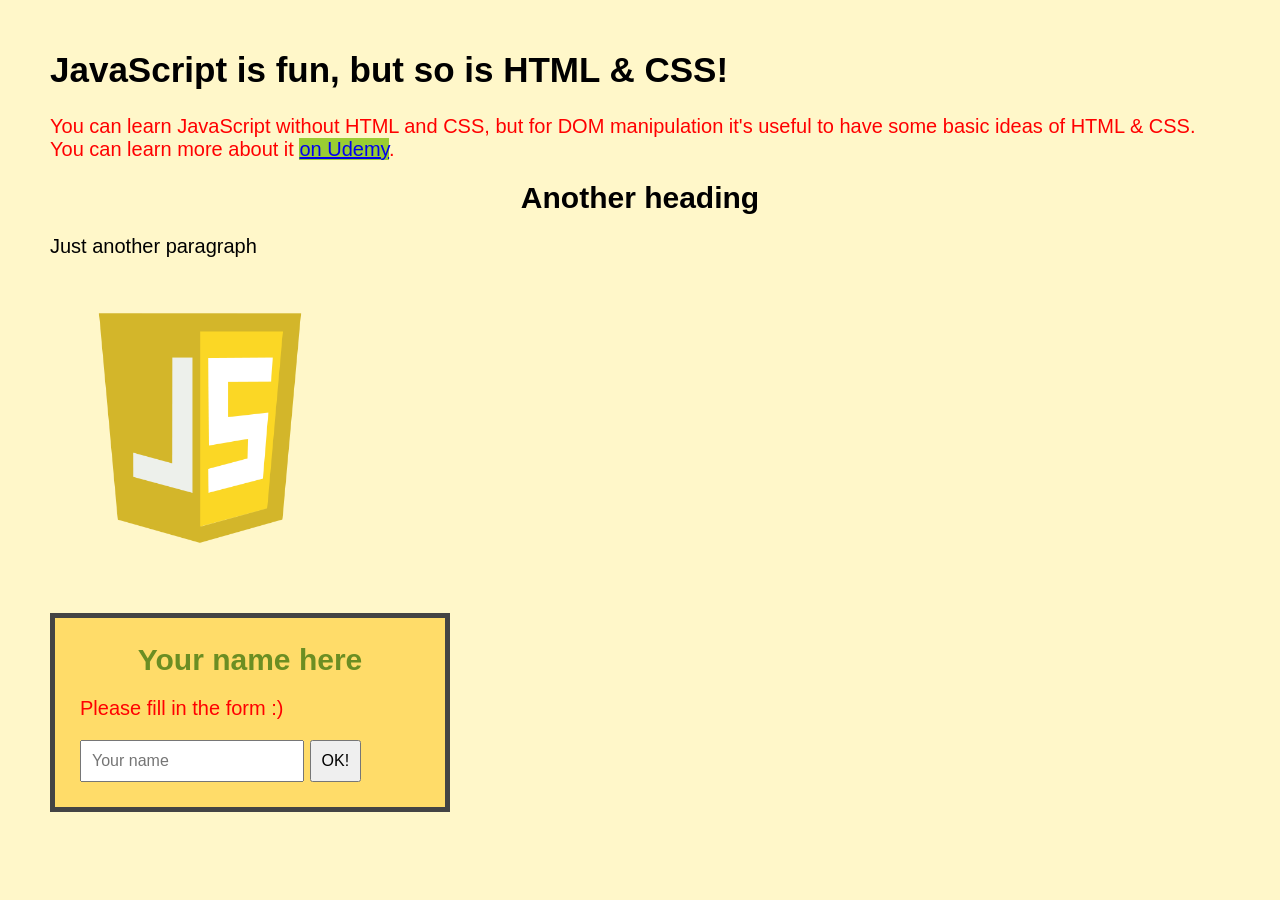
<file: 1-Basic HTML Page/index.html>
<!doctype html>
<html lang="en">
  <head>
    <meta charset="UTF-8" />
    <meta name="viewport" content="width=device-width, initial-scale=1.0" />
    <title>Learning HTML & CSS</title>
    <link rel="stylesheet" href="styles.css" />
  </head>
  <body>
    <h1>JavaScript is fun, but so is HTML & CSS!</h1>
    <p class="first">
      You can learn JavaScript without HTML and CSS, but for DOM manipulation
      it's useful to have some basic ideas of HTML & CSS. You can learn more
      about it
      <a href="https://www.udemy.com/user/jonasschmedtmann/">on Udemy</a>.
    </p>
    <h2>Another heading</h2>
    <p class="second">Just another paragraph</p>
    <img src="js logo.png" alt="JS Logo" />
    <form id="your-form">
      <h2>Your name here</h2>
      <p class="third">Please fill in the form :)</p>
      <input type="text" placeholder="Your name" />
      <button>OK!</button>
    </form>
  </body>
</html>
</file>
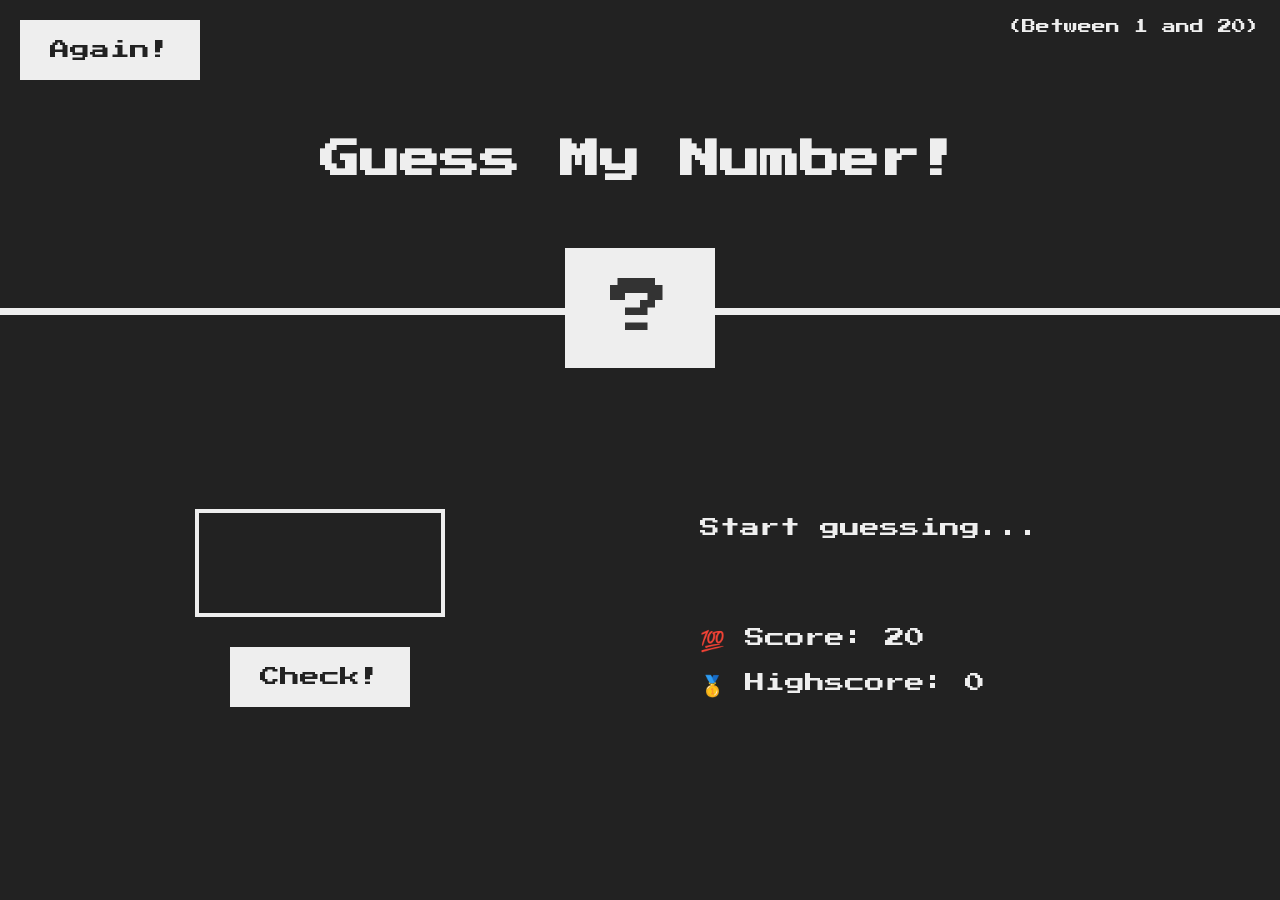
<file: 2-Guess-My-Number/index.html>
<!DOCTYPE html>
<html lang="en">
  <head>
    <meta charset="UTF-8" />
    <meta name="viewport" content="width=device-width, initial-scale=1.0" />
    <meta http-equiv="X-UA-Compatible" content="ie=edge" />
    <link rel="stylesheet" href="style.css" />
    <title>Guess My Number!</title>
  </head>
  <body>
    <header>
      <h1>Guess My Number!</h1>
      <p class="between">(Between 1 and 20)</p>
      <button class="btn again">Again!</button>
      <div class="number">?</div>
    </header>
    <main>
      <section class="left">
        <input type="number" class="guess" />
        <button class="btn check">Check!</button>
      </section>
      <section class="right">
        <p class="message">Start guessing...</p>
        <p class="label-score">💯 Score: <span class="score">20</span></p>
        <p class="label-highscore">
          🥇 Highscore: <span class="highscore">0</span>
        </p>
      </section>
    </main>
    <script src="script.js"></script>
  </body>
</html>
</file>
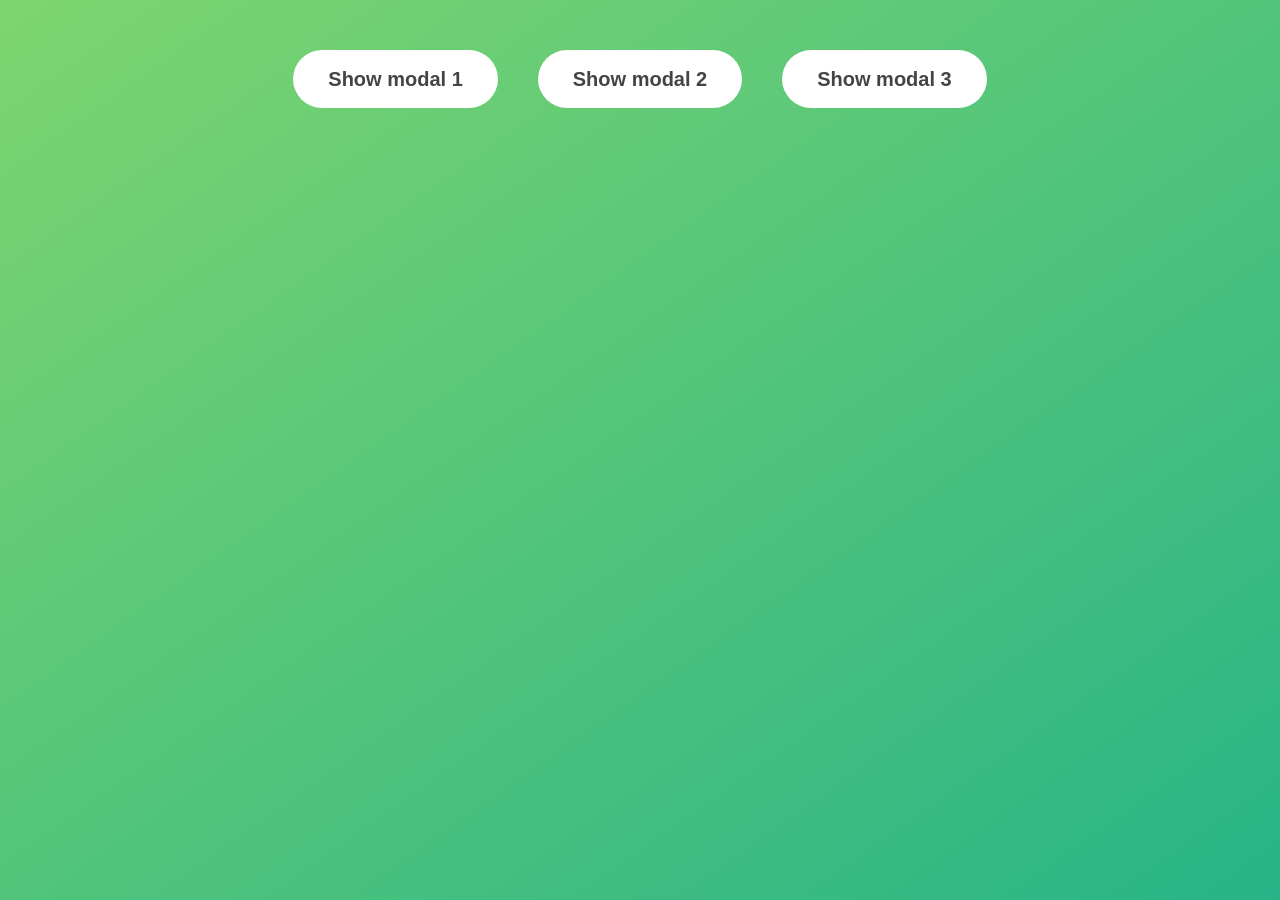
<file: 3-Modal/index.html>
<!doctype html>
<html lang="en">
  <head>
    <meta charset="UTF-8" />
    <meta name="viewport" content="width=device-width, initial-scale=1.0" />
    <meta http-equiv="X-UA-Compatible" content="ie=edge" />
    <link rel="stylesheet" href="style.css" />
    <title>Modal window</title>
  </head>
  <body>
    <button class="show-modal">Show modal 1</button>
    <button class="show-modal">Show modal 2</button>
    <button class="show-modal">Show modal 3</button>

    <div class="modal hidden">
      <button class="close-modal">&times;</button>
      <h1>I'm a modal window 😍</h1>
      <p>
        Lorem ipsum dolor sit amet, consectetur adipisicing elit, sed do eiusmod
        tempor incididunt ut labore et dolore magna aliqua. Ut enim ad minim
        veniam, quis nostrud exercitation ullamco laboris nisi ut aliquip ex ea
        commodo consequat. Duis aute irure dolor in reprehenderit in voluptate
        velit esse cillum dolore eu fugiat nulla pariatur. Excepteur sint
        occaecat cupidatat non proident, sunt in culpa qui officia deserunt
        mollit anim id est laborum.
      </p>
    </div>
    <div class="overlay hidden"></div>

    <script src="script.js"></script>
  </body>
</html>
</file>
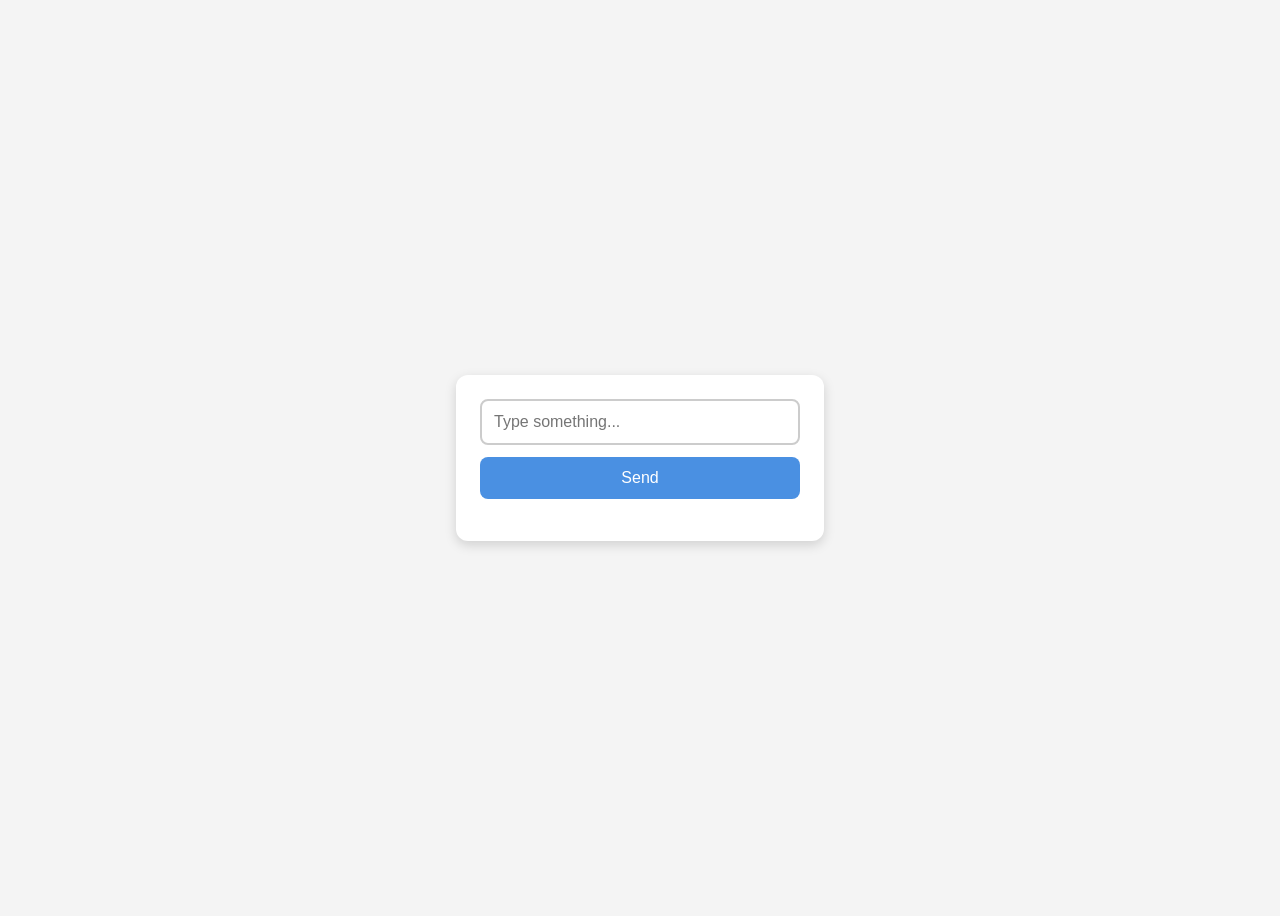
<file: 4-Mini-Messag-App/index.html>
<!doctype html>
<html lang="en">
  <head>
    <meta charset="UTF-8" />
    <meta name="viewport" content="width=device-width, initial-scale=1.0" />
    <title>Mini Messaging App</title>
    <link rel="stylesheet" href="styles.css" />
  </head>
  <body>
    <div class="container">
      <input type="text" class="input" placeholder="Type something..." />

      <button class="btn">Send</button>

      <p class="output"></p>
    </div>
    <script src="script.js"></script>
  </body>
</html>
</file>
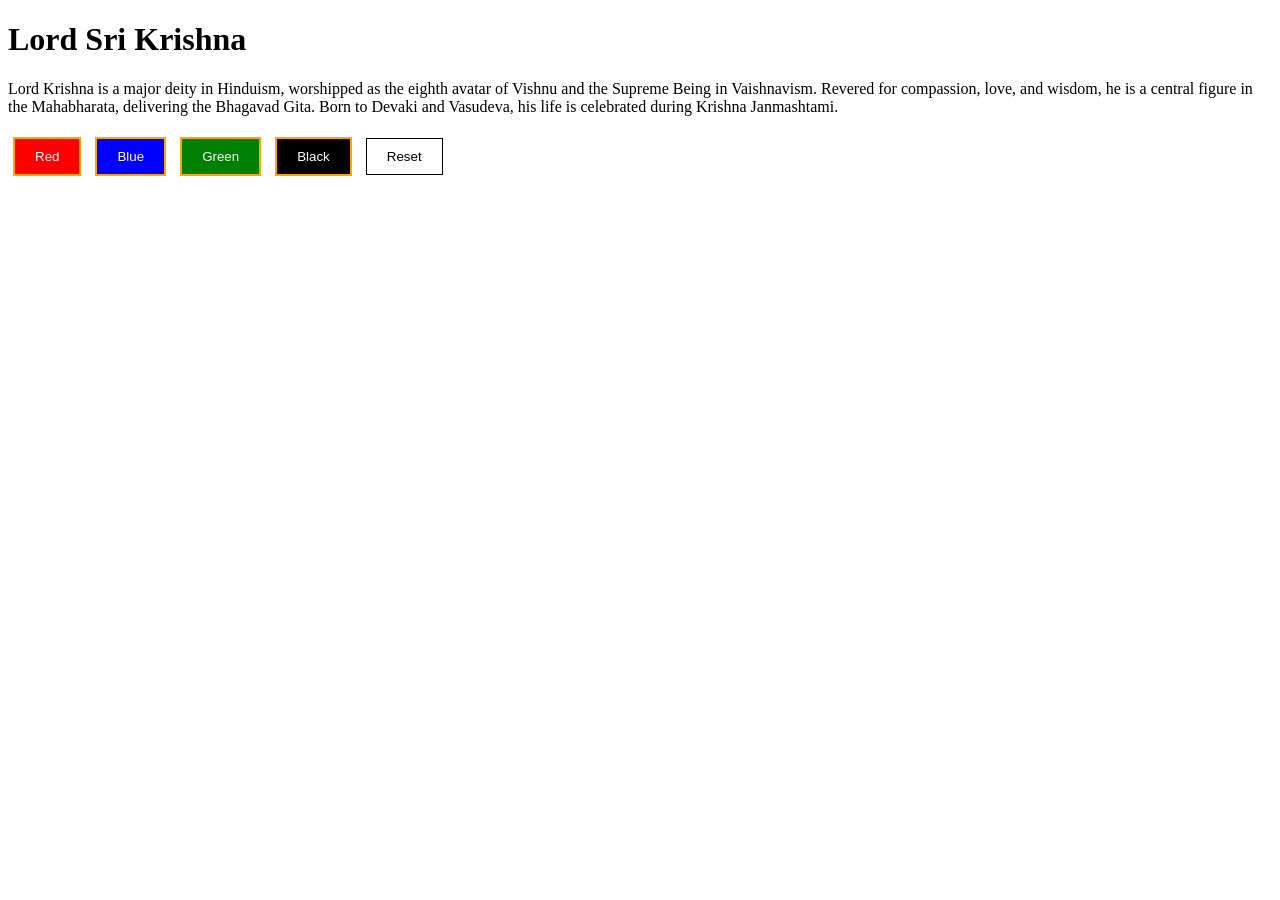
<file: 5 - Background Color Changer/index.html>
<!doctype html>
<html lang="en">
  <head>
    <meta charset="UTF-8" />
    <meta name="viewport" content="width=device-width, initial-scale=1.0" />
    <title>Background Color Changer</title>
    <link rel="stylesheet" href="styles.css" />
  </head>
  <body>
    <div class="container">
      <h1 class="heading">Lord Sri Krishna</h1>
      <p class="description">
        Lord Krishna is a major deity in Hinduism, worshipped as the eighth
        avatar of Vishnu and the Supreme Being in Vaishnavism. Revered for
        compassion, love, and wisdom, he is a central figure in the Mahabharata,
        delivering the Bhagavad Gita. Born to Devaki and Vasudeva, his life is
        celebrated during Krishna Janmashtami.
      </p>
      <button class="btn red">Red</button>
      <button class="btn blue">Blue</button>
      <button class="btn green">Green</button>
      <button class="btn black">Black</button>
      <button class="reset">Reset</button>
    </div>
    <script src="script.js"></script>
  </body>
</html>
</file>
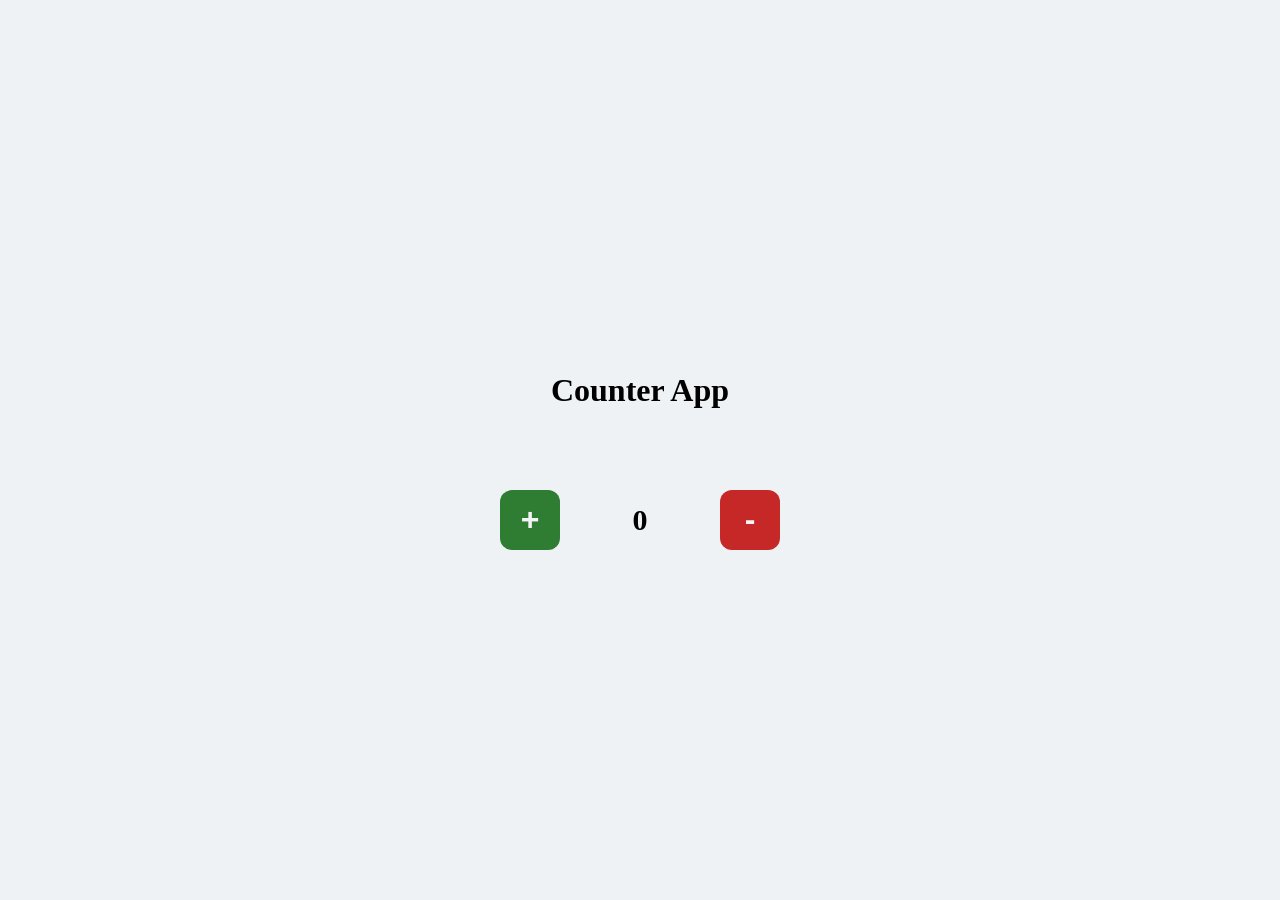
<file: 6 - Counter App/index.html>
<!doctype html>
<html lang="en">
  <head>
    <meta charset="UTF-8" />
    <meta name="viewport" content="width=device-width, initial-scale=1.0" />
    <title>Counter App</title>
    <link rel="stylesheet" href="styles.css" />
  </head>
  <body>
    <div class="wrapper">
      <h1>Counter App</h1>
      <div class="container">
        <button class="btn plus">+</button>
        <p class="value">0</p>
        <button class="btn minus">-</button>
      </div>
    </div>
    <script src="script.js"></script>
  </body>
</html>
</file>
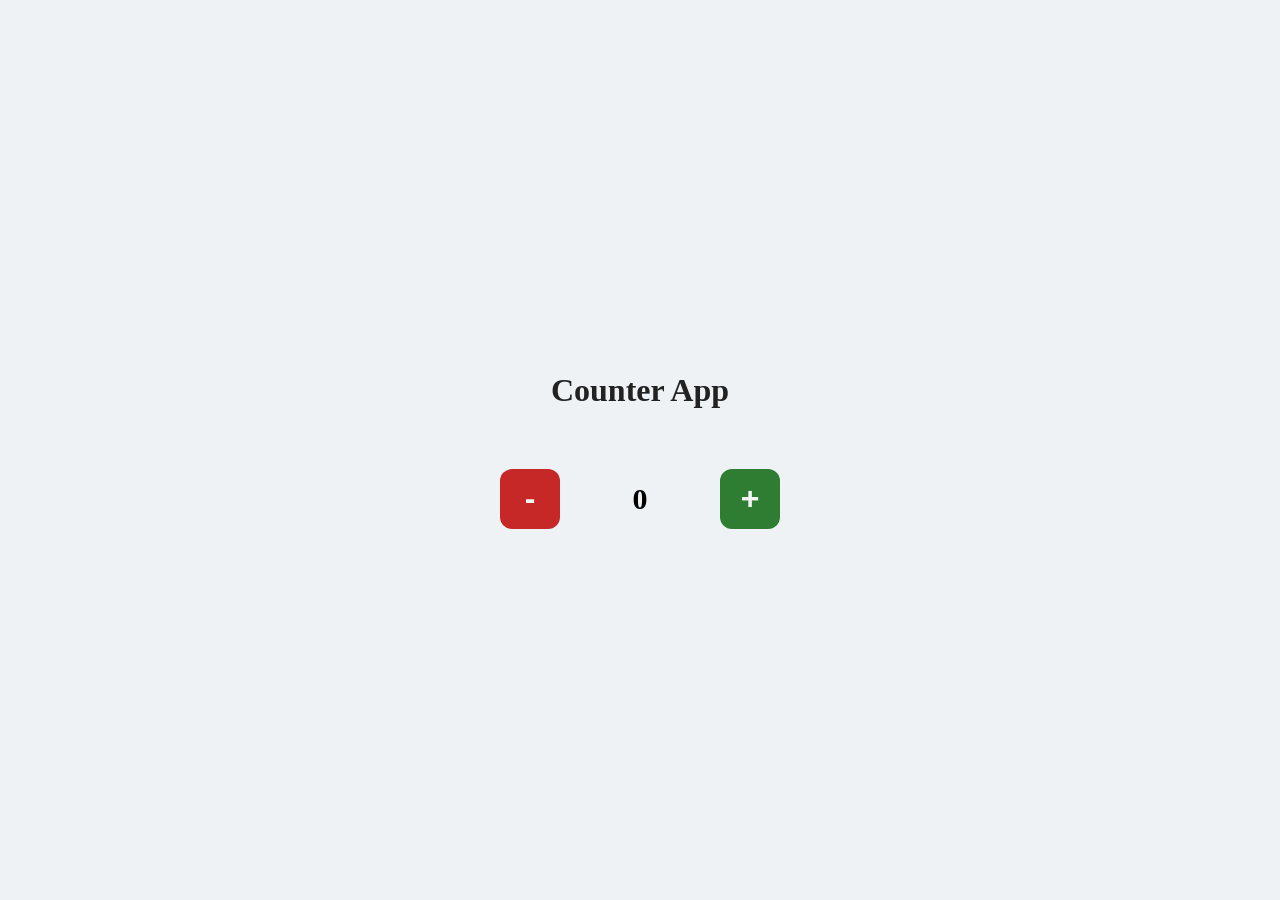
<file: 6-Counter-App/index.html>
<!doctype html>
<html lang="en">
  <head>
    <meta charset="UTF-8" />
    <meta
      name="viewport"
      content="width=device-width, initial-scale=1.0, maximum-scale = 1, user-scalable = no"
    />
    <title>Counter App</title>
    <link rel="stylesheet" href="styles.css" />
  </head>
  <body>
    <div class="wrapper">
      <h1>Counter App</h1>
      <div class="container">
        <button class="btn minus">-</button>
        <p class="value">0</p>
        <button class="btn plus">+</button>
      </div>
    </div>
    <script src="script.js"></script>
  </body>
</html>
</file>
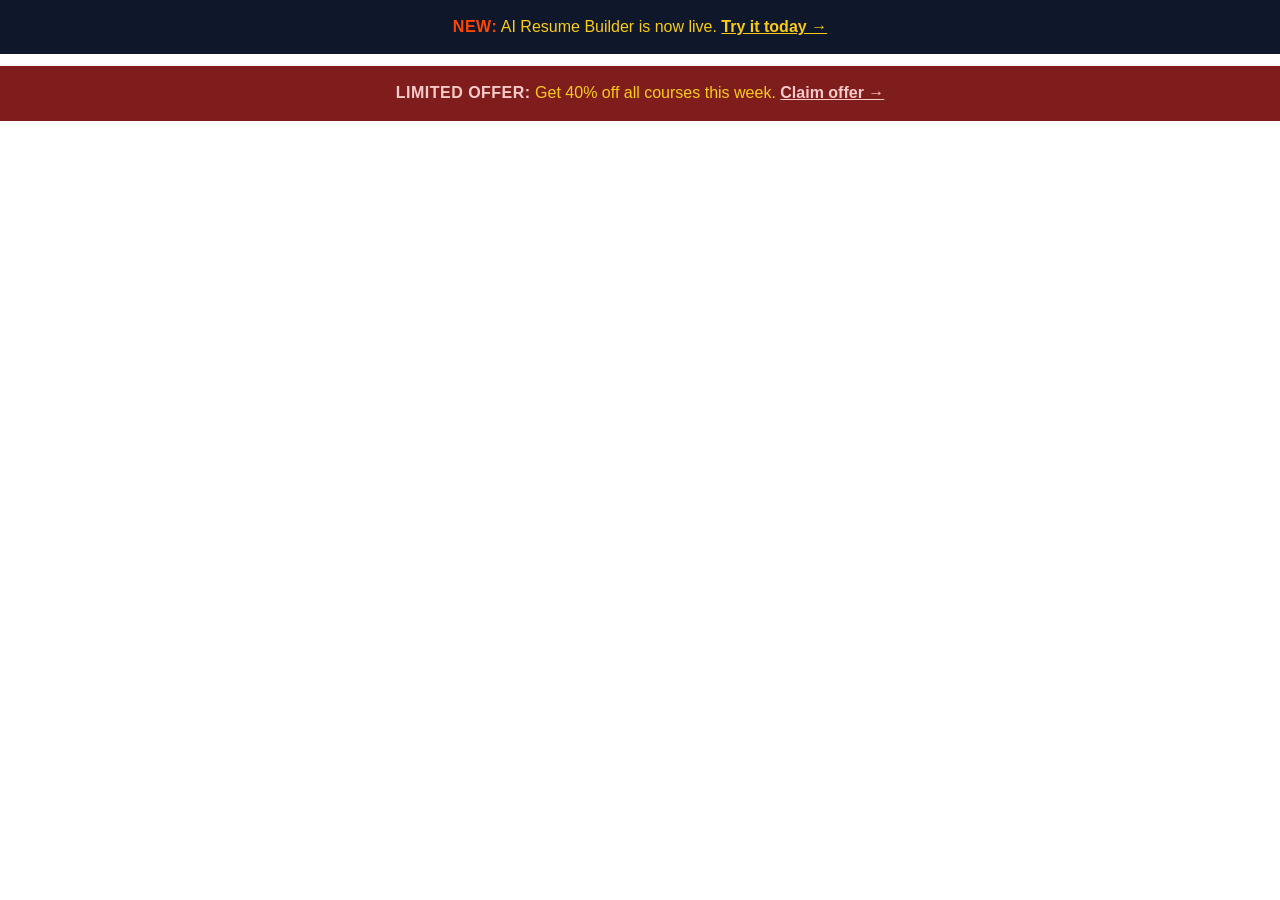
<file: 7-Components/1-Banners/index.html>
<!doctype html>
<html lang="en">
  <head>
    <meta charset="UTF-8" />
    <meta name="viewport" content="width=device-width, initial-scale=1.0" />
    <title>Component Practice</title>
    <link rel="stylesheet" href="styles.css" />
  </head>
  <body>
    <div class="banner">
      <p class="banner-text">
        <strong>New:</strong> AI Resume Builder is now live.
        <a href="#" class="banner-link" aria-label="Try AI Resume Builder today"
          >Try it today &rarr;</a
        >
      </p>
    </div>
    <div class="banner banner-offer">
      <p class="banner-text">
        <strong>Limited offer:</strong> Get 40% off all courses this week.
        <a href="#" class="banner-link">Claim offer &rarr;</a>
      </p>
    </div>
  </body>
</html>
</file>
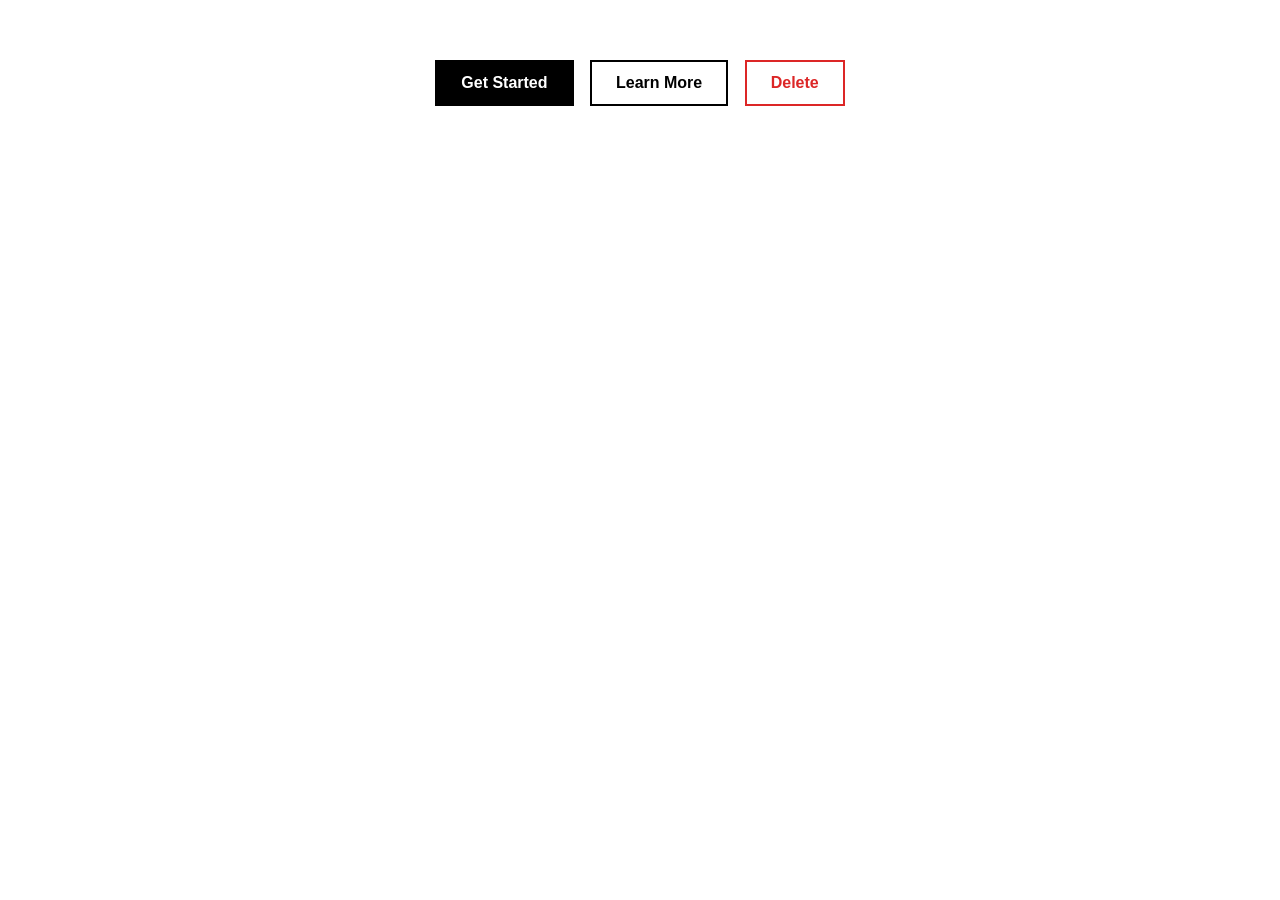
<file: 7-Components/2-Button_Sets/index.html>
<!doctype html>
<html lang="en">
  <head>
    <meta charset="UTF-8" />
    <meta name="viewport" content="width=device-width, initial-scale=1.0" />
    <title>Button Sets</title>
    <link rel="stylesheet" href="styles.css" />
  </head>
  <body>
    <div class="button-set">
      <a href="#" class="btn btn-primary">Get Started</a>
      <a href="#" class="btn btn-secondary">Learn More</a>
      <a href="#" class="btn btn-danger">Delete</a>
    </div>
  </body>
</html>
</file>
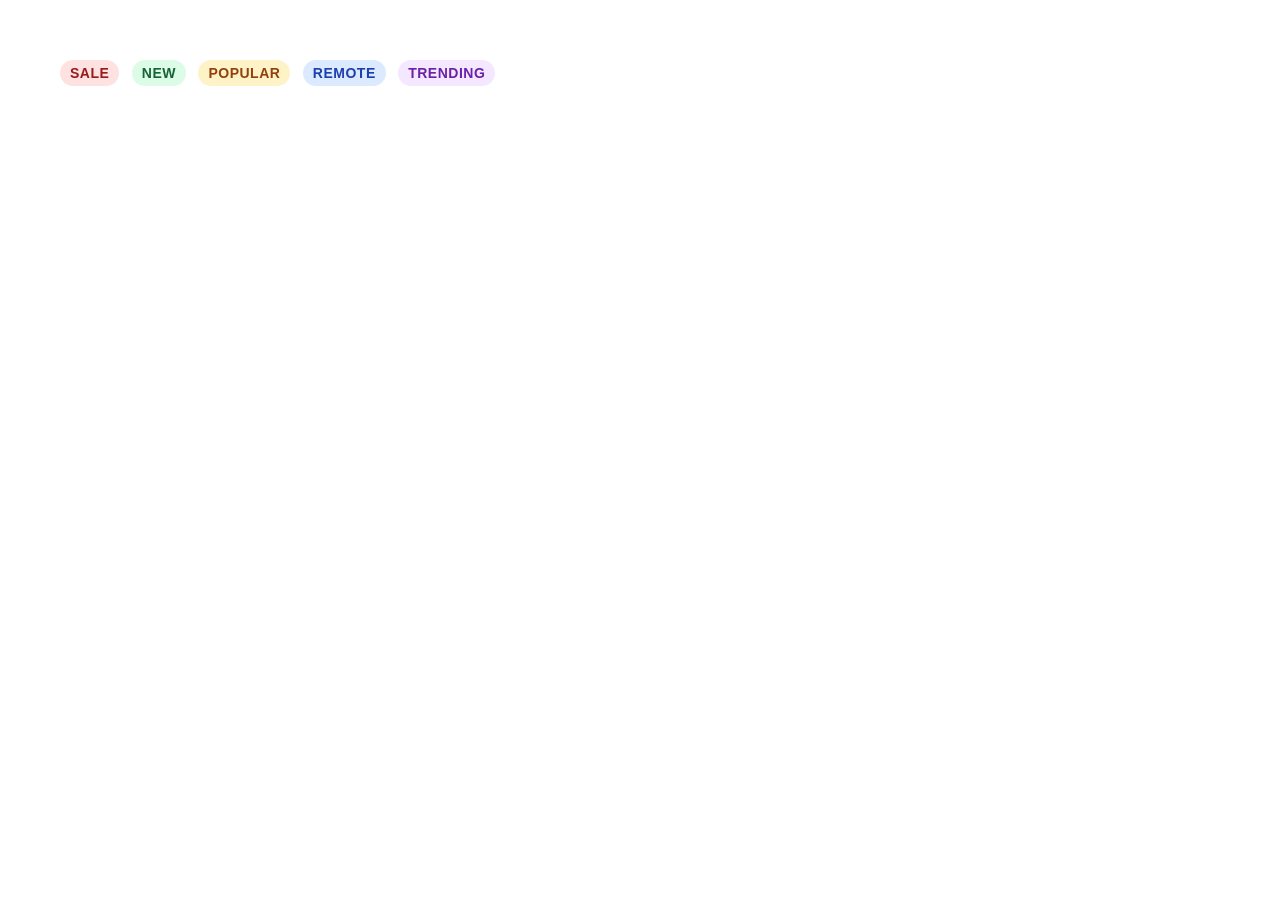
<file: 7-Components/3-Badges_Labels/index.html>
<!doctype html>
<html lang="en">
  <head>
    <meta charset="UTF-8" />
    <meta name="viewport" content="width=device-width, initial-scale=1.0" />
    <title>Badges/Labels</title>
    <link rel="stylesheet" href="styles.css" />
  </head>
  <body>
    <div class="badges">
      <span class="badge badge-sale">Sale</span>
      <span class="badge badge-new">New</span>
      <span class="badge badge-popular">Popular</span>
      <span class="badge badge-remote">Remote</span>
      <span class="badge badge-trending">Trending</span>
    </div>
  </body>
</html>
</file>
<file: 1-Basic HTML Page/styles.css>
* {
  margin: 0;
  padding: 0;
  box-sizing: border-box;
}

body {
  font-family: "Arial", sans-serif;
  background-color: rgb(255, 247, 201);
  font-size: 20px;
  padding: 50px;
}

.first,
.third {
  color: red;
}

h1 {
  margin-bottom: 25px;
  font-size: 35px;
}

p {
  margin-bottom: 20px;
}

a {
  background-color: yellowgreen;
  text-decoration: underline;
}

h2 {
  text-align: center;
  margin-bottom: 20px;
}

img {
  width: 300px;
}

#your-form {
  border: 5px solid #444;
  width: 400px;
  background-color: rgb(255, 220, 105);
  padding: 25px;
  margin-top: 30px;
}

#your-form h2 {
  color: olivedrab;
}

input,
button {
  padding: 10px;
  font-size: 16px;
}
</file>
<file: 2-Guess-My-Number/style.css>
@import url('https://fonts.googleapis.com/css?family=Press+Start+2P&display=swap');

* {
  margin: 0;
  padding: 0;
  box-sizing: inherit;
}

html {
  font-size: 62.5%;
  box-sizing: border-box;
}

body {
  font-family: 'Press Start 2P', sans-serif;
  color: #eee;
  background-color: #222;
  /* background-color: #60b347; */
}

/* LAYOUT */
header {
  position: relative;
  height: 35vh;
  border-bottom: 7px solid #eee;
}

main {
  height: 65vh;
  color: #eee;
  display: flex;
  align-items: center;
  justify-content: space-around;
}

.left {
  width: 52rem;
  display: flex;
  flex-direction: column;
  align-items: center;
}

.right {
  width: 52rem;
  font-size: 2rem;
}

/* ELEMENTS STYLE */
h1 {
  font-size: 4rem;
  text-align: center;
  position: absolute;
  width: 100%;
  top: 52%;
  left: 50%;
  transform: translate(-50%, -50%);
}

.number {
  background: #eee;
  color: #333;
  font-size: 6rem;
  width: 15rem;
  padding: 3rem 0rem;
  text-align: center;
  position: absolute;
  bottom: 0;
  left: 50%;
  transform: translate(-50%, 50%);
}

.between {
  font-size: 1.4rem;
  position: absolute;
  top: 2rem;
  right: 2rem;
}

.again {
  position: absolute;
  top: 2rem;
  left: 2rem;
}

.guess {
  background: none;
  border: 4px solid #eee;
  font-family: inherit;
  color: inherit;
  font-size: 5rem;
  padding: 2.5rem;
  width: 25rem;
  text-align: center;
  display: block;
  margin-bottom: 3rem;
}

.btn {
  border: none;
  background-color: #eee;
  color: #222;
  font-size: 2rem;
  font-family: inherit;
  padding: 2rem 3rem;
  cursor: pointer;
}

.btn:hover {
  background-color: #ccc;
}

.message {
  margin-bottom: 8rem;
  height: 3rem;
}

.label-score {
  margin-bottom: 2rem;
}
</file>
<file: 3-Modal/style.css>
* {
  margin: 0;
  padding: 0;
  box-sizing: inherit;
}

html {
  font-size: 62.5%;
  box-sizing: border-box;
}

body {
  font-family: sans-serif;
  color: #333;
  line-height: 1.5;
  height: 100vh;
  position: relative;
  display: flex;
  align-items: flex-start;
  justify-content: center;
  background: linear-gradient(to top left, #28b487, #7dd56f);
}

.show-modal {
  font-size: 2rem;
  font-weight: 600;
  padding: 1.75rem 3.5rem;
  margin: 5rem 2rem;
  border: none;
  background-color: #fff;
  color: #444;
  border-radius: 10rem;
  cursor: pointer;
}

.close-modal {
  position: absolute;
  top: 1.2rem;
  right: 2rem;
  font-size: 5rem;
  color: #333;
  cursor: pointer;
  border: none;
  background: none;
}

h1 {
  font-size: 2.5rem;
  margin-bottom: 2rem;
}

p {
  font-size: 1.8rem;
}

/* -------------------------- */
/* CLASSES TO MAKE MODAL WORK */
.hidden {
  display: none;
}

.modal {
  position: absolute;
  top: 50%;
  left: 50%;
  transform: translate(-50%, -50%);
  width: 70%;

  background-color: white;
  padding: 6rem;
  border-radius: 5px;
  box-shadow: 0 3rem 5rem rgba(0, 0, 0, 0.3);
  z-index: 10;
}

.overlay {
  position: fixed;
  top: 0;
  left: 0;
  width: 100%;
  height: 100%;
  background-color: rgba(0, 0, 0, 0.6);
  backdrop-filter: blur(3px);
  z-index: 5;
}
</file>
<file: 4-Mini-Messag-App/styles.css>
body {
  font-family: "Arial", sans-serif;
  background-color: #f4f4f4;
  height: 100vh;
  display: flex;
  align-items: center;
  justify-content: center;
}

.container {
  background-color: #fff;
  padding: 24px;
  border-radius: 12px;
  box-shadow: 0 4px 12px rgba(0, 0, 0, 0.15);
  width: 320px;
  text-align: center;
}

.input {
  width: 100%;
  padding: 12px;
  font-size: 16px;
  border: 2px solid #ccc;
  border-radius: 8px;
  margin-bottom: 12px;
  box-sizing: border-box;
}

.btn {
  width: 100%;
  padding: 12px;
  border: none;
  border-radius: 8px;
  background-color: #4a90e2;
  color: white;
  font-size: 16px;
  cursor: pointer;
}

.btn:hover {
  background-color: #357bd8;
}

.output {
  margin-top: 16px;
  font-size: 18px;
  /* font-weight: bold; */
  font-style: italic;
}

.green {
  color: #1a7f37;
}

.red {
  color: #d93025;
}
</file>
<file: 5 - Background Color Changer/styles.css>
.red {
  background-color: red;
}

.blue {
  background-color: blue;
}

.green {
  background-color: green;
}

.black {
  background-color: black;
  color: white;
}

.btn {
  color: white;
  cursor: pointer;
  padding: 10px 20px;
  border: 2px solid orange;
  margin: 5px;
}

.reset {
  background-color: white;
  color: black;
  cursor: pointer;
  padding: 10px 20px;
  border: 1px solid black;
  margin: 5px;
}
</file>
<file: 6 - Counter App/styles.css>
body {
  margin: 0;
  height: 100vh;

  display: flex;
  justify-content: center;
  align-items: center;

  background-color: #eef2f5;
  color: f4f4f4;
}

.container {
  display: flex;
  justify-content: center;
  align-items: center;
  gap: 40px;
}

.wrapper {
  display: flex;
  flex-direction: column;
  align-items: center;
  gap: 60px;
}

/* .btn {
  width: 50px;
  height: 50px;
  font-size: 30px;
} */

.btn {
  width: 60px;
  height: 60px;

  border: none;
  border-radius: 12px;

  font-size: 32px;
  font-weight: bold;

  background-color: #333;
  color: #f4f4f4;

  cursor: pointer;

  transition:
    background-color 0.2s,
    transform 0.15s;
}

.btn:active {
  transform: scale(0.95);
}

.plus {
  background-color: #2e7d32;
}

.plus:hover {
  background-color: #388e3c;
}

.minus {
  background-color: #c62828;
}

.minus:hover {
  background-color: #d32f2f;
}

.value {
  width: 80px;
  text-align: center;
  font-size: 30px;
  margin: 0;
  font-weight: bold;
}
</file>
<file: 6-Counter-App/styles.css>
body {
  margin: 0;
  height: 100vh;

  display: flex;
  justify-content: center;
  align-items: center;

  background-color: #eef2f5;
  color: #222;
}

.container {
  display: flex;
  justify-content: center;
  align-items: center;
  gap: 40px;
}

.wrapper {
  display: flex;
  flex-direction: column;
  align-items: center;
  gap: 60px;
}

h1 {
  margin: 0;
}

.btn {
  width: 60px;
  height: 60px;

  border: none;
  border-radius: 12px;

  font-size: 32px;
  font-weight: bold;

  background-color: #333;
  color: #f4f4f4;

  cursor: pointer;

  transition:
    background-color 0.2s,
    transform 0.15s;
}

.btn {
  touch-action: manipulation;
}

.btn:active {
  transform: scale(0.95);
}

.plus {
  background-color: #2e7d32;
}

.plus:hover {
  background-color: #388e3c;
}

.minus {
  background-color: #c62828;
}

.minus:hover {
  background-color: #d32f2f;
}

.value {
  width: 80px;
  text-align: center;
  font-size: 30px;
  margin: 0;
  font-weight: bold;
}
</file>
<file: 7-Components/1-Banners/styles.css>
/* 

BANNER
- colored background
- centered text
- bold keyword
- link with arrow
- hover effect on link

*/

* {
  margin: 0;
  padding: 0;
  box-sizing: border-box;
}

body {
  font-family: sans-serif;
  line-height: 1.4;
  color: #222;
}

.banner {
  background-color: #0f172a;
  padding: 16px 24px;
  text-align: center;
  margin-bottom: 12px;
}

.banner-text {
  color: #facc15;
  font-size: 16px;
}

.banner-text strong {
  text-transform: uppercase;
  color: orangered;
  letter-spacing: 0.5px;
}

.banner-link:link,
.banner-link:visited {
  color: #facc15;
  text-decoration: underline;
  font-weight: bold;
}

.banner-link:active,
.banner-link:hover {
  color: #fde68a;
  text-decoration: none;
  cursor: pointer;
}

.banner + .banner {
  margin-top: 12px;
}

.banner-offer {
  background-color: #7f1d1d;
}

.banner-offer .banner-text strong {
  color: #fecaca;
}

.banner-offer .banner-link:link,
.banner-offer .banner-link:visited {
  color: #fecaca;
}

.banner-offer .banner-link:hover,
.banner-offer .banner-link:active {
  color: #fee2e2;
}
</file>
<file: 7-Components/2-Button_Sets/styles.css>
* {
  margin: 0;
  padding: 0;
  box-sizing: border-box;
}

body {
  font-family: Arial, sans-serif;
}

.button-set {
  margin: 60px;
  text-align: center;
}

.btn {
  display: inline-block;
  padding: 12px 24px;
  font-weight: bold;
  border: 2px solid black;
  text-decoration: none;
  margin-right: 12px;
}

.btn:last-child {
  margin-right: 0;
}

.btn:hover {
  cursor: pointer;
}

.btn-primary:link,
.btn-primary:visited {
  background-color: #000;
  color: #fff;
}

.btn-primary:hover,
.btn-primary:active {
  color: #000;
  background-color: #fff;
}

.btn-secondary:link,
.btn-secondary:visited {
  color: #000;
  background-color: #fff;
}

.btn-secondary:hover,
.btn-secondary:active {
  background-color: #000;
  color: #fff;
}

.btn-danger:link,
.btn-danger:visited {
  background-color: #fff;
  color: #dc2626;
  border-color: #dc2626;
}

.btn-danger:hover,
.btn-danger:active {
  color: #fff;
  background-color: #dc2626;
  border-color: #dc2626;
}
</file>
<file: 7-Components/3-Badges_Labels/styles.css>
* {
  margin: 0;
  padding: 0;
  box-sizing: border-box;
}

body {
  font-family: Arial, sans-serif;
}

.badges {
  margin: 60px;
}

.badge {
  display: inline-block;
  padding: 5px 10px;
  font-size: 14px;
  font-weight: bold;
  text-transform: uppercase;
  letter-spacing: 0.5px;
  margin-right: 8px;
  border-radius: 999px;
}

.badge-sale {
  background-color: #fee2e2;
  color: #991b1b;
}

.badge-new {
  background-color: #dcfce7;
  color: #166534;
}

.badge-popular {
  background-color: #fef3c7;
  color: #92400e;
}

.badge-remote {
  background-color: #dbeafe;
  color: #1e40af;
}

.badge-trending {
  background-color: #f3e8ff;
  color: #6b21a8;
}
</file>
